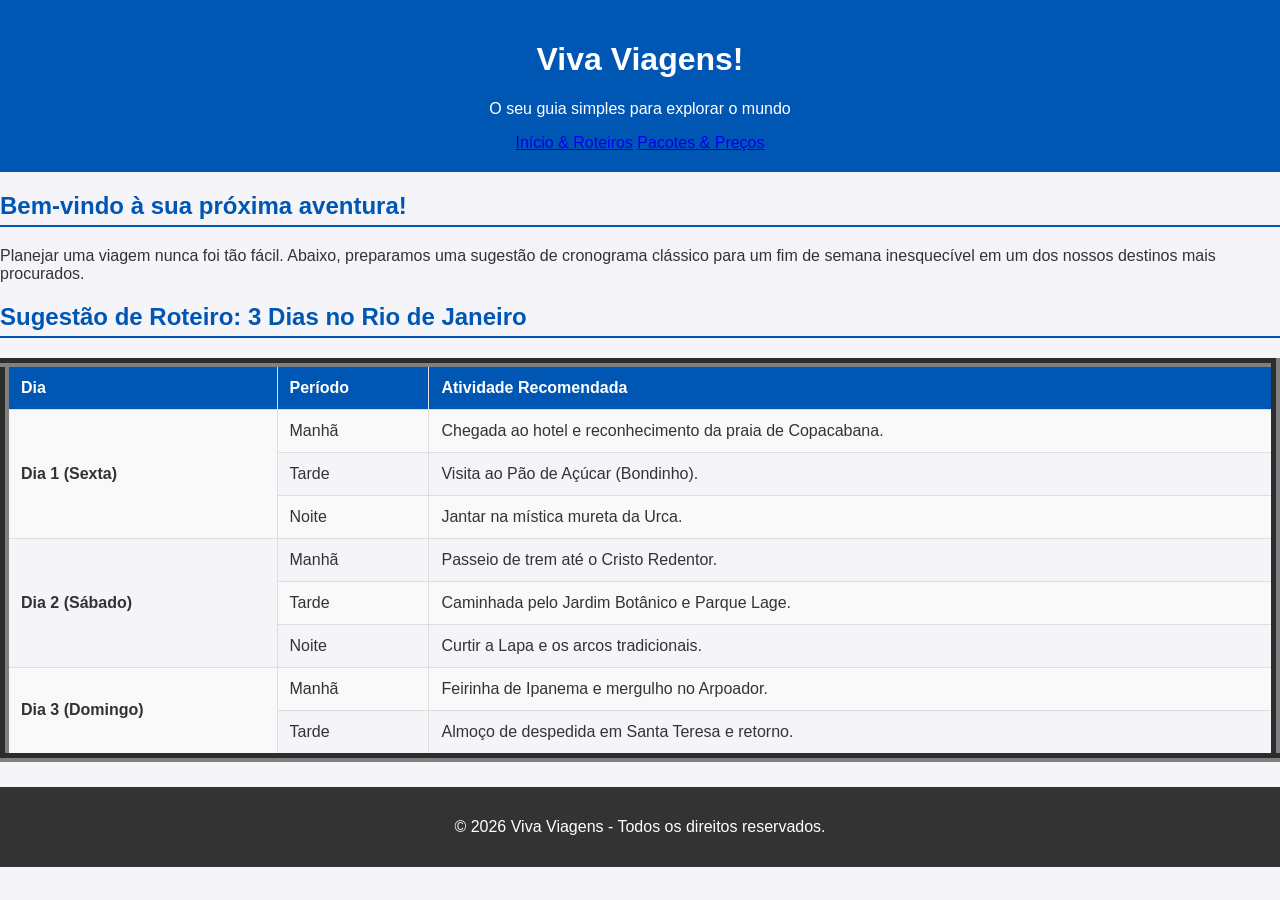
<file: index.html>
<!DOCTYPE html>
<html lang="pt-br">
<head>
    <meta charset="UTF-8">
    <meta name="viewport" content="width=device-width, initial-scale=1.0">
    <title>Projeto Turismo</title>
    <link rel="stylesheet" href="style.css">
</head>
<body>
  <header>
        <h1>Viva Viagens!</h1>
        <p>O seu guia simples para explorar o mundo</p>
           <a href="index.html">Início & Roteiros</a>
           <a href="pacotes_promocionais.html">Pacotes & Preços</a>
    </header>

     
    

        <h2>Bem-vindo à sua próxima aventura!</h2>
        <p>Planejar uma viagem nunca foi tão fácil. Abaixo, preparamos uma sugestão de cronograma clássico para um fim de semana inesquecível em um dos nossos destinos mais procurados.</p>
        
        <h2>Sugestão de Roteiro: 3 Dias no Rio de Janeiro</h2>
        <table border="9">
          
                <tr>
                    <th>Dia</th>
                    <th>Período</th>
                    <th>Atividade Recomendada</th>
                </tr>
          
                <tr>
                    <td rowspan="3"><strong>Dia 1 (Sexta)</strong></td>
                    <td>Manhã</td>
                    <td>Chegada ao hotel e reconhecimento da praia de Copacabana.</td>
                </tr>
                <tr>
                    <td>Tarde</td>
                    <td>Visita ao Pão de Açúcar (Bondinho).</td>
                </tr>
                <tr>
                    <td>Noite</td>
                    <td>Jantar na mística mureta da Urca.</td>
                </tr>
                <tr>
                    <td rowspan="3"><strong>Dia 2 (Sábado)</strong></td>
                    <td>Manhã</td>
                    <td>Passeio de trem até o Cristo Redentor.</td>
                </tr>
                <tr>
                    <td>Tarde</td>
                    <td>Caminhada pelo Jardim Botânico e Parque Lage.</td>
                </tr>
                <tr>
                    <td>Noite</td>
                    <td>Curtir a Lapa e os arcos tradicionais.</td>
                </tr>
                <tr>
                    <td rowspan="2"><strong>Dia 3 (Domingo)</strong></td>
                    <td>Manhã</td>
                    <td>Feirinha de Ipanema e mergulho no Arpoador.</td>
                </tr>
                <tr>
                    <td>Tarde</td>
                    <td>Almoço de despedida em Santa Teresa e retorno.</td>
                </tr>
            
        </table>
    

    <footer>
        <p>&copy; 2026 Viva Viagens - Todos os direitos reservados.</p>
    </footer>
 
      

</body>
</html>
</file>
<file: style.css>
body {
            font-family: Arial, sans-serif;
            margin: 0;
            padding: 0;
            background-color: #f4f4f9;
            color: #333;
        }
        header {
            background-color: #0056b3;
            color: white;
            padding: 20px;
            text-align: center;
        }
        nav {
            background-color: #333;
            text-align: center;
        }
        nav a {
            display: inline-block;
            color: white;
            padding: 14px 20px;
            text-decoration: none;
            font-weight: bold;
        }
        nav a:hover, nav a.active {
            background-color: #0056b3;
        }
        .container {
            max-width: 900px;
            margin: 20px auto;
            padding: 20px;
            background: white;
            border-radius: 8px;
            box-shadow: 0 4px 6px rgba(0,0,0,0.1);
        }
        h2 {
            color: #0056b3;
            border-bottom: 2px solid #0056b3;
            padding-bottom: 5px;
        }
        table {
            width: 100%;
            border-collapse: collapse;
            margin-top: 15px;
            margin-bottom: 25px;
        }
        th, td {
            border: 1px solid #ddd;
            padding: 12px;
            text-align: left;
        }
        th {
            background-color: #0056b3;
            color: white;
        }
        tr:nth-child(even) {
            background-color: #f9f9f9;
        }
        footer {
            text-align: center;
            padding: 15px;
            background-color: #333;
            color: white;
            position: relative;
            bottom: 0;
            width: 100%;
            box-sizing: border-box;
        }
</file>
